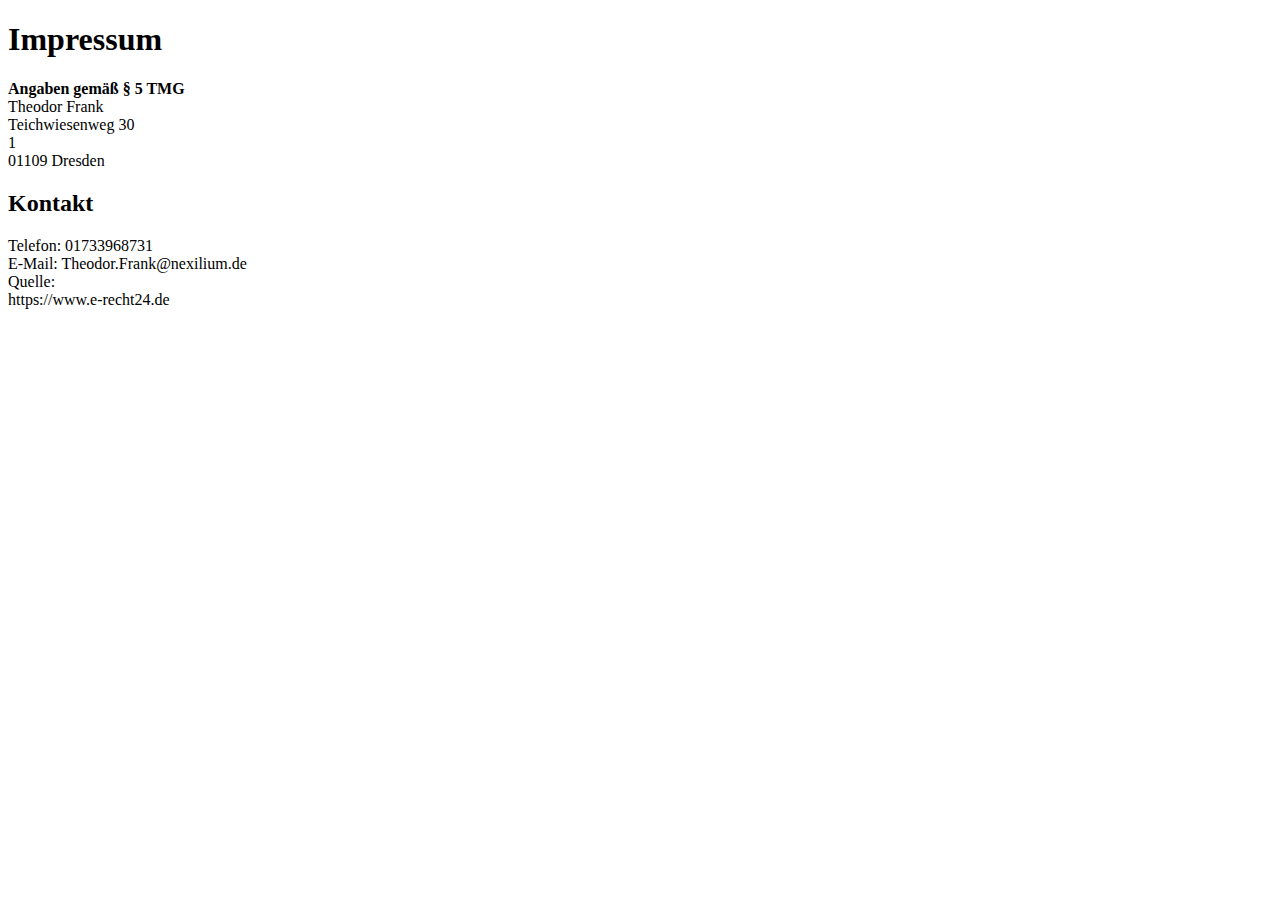
<file: sites/impressum.html>
<!DOCTYPE html>
<html lang="en">
<head>
    <meta charset="UTF-8">
    <title>Impressum</title>
</head>
<body>
    <h1>Impressum</h1>
<b>Angaben gemäß § 5 TMG</b><br>
Theodor Frank<br>
Teichwiesenweg 30<br>
1<br>
01109 Dresden
<h2>Kontakt</h2>
Telefon: 01733968731<br>
E-Mail: Theodor.Frank@nexilium.de<br>
Quelle:<br>
https://www.e-recht24.de<br>

</body>
</html>
</file>
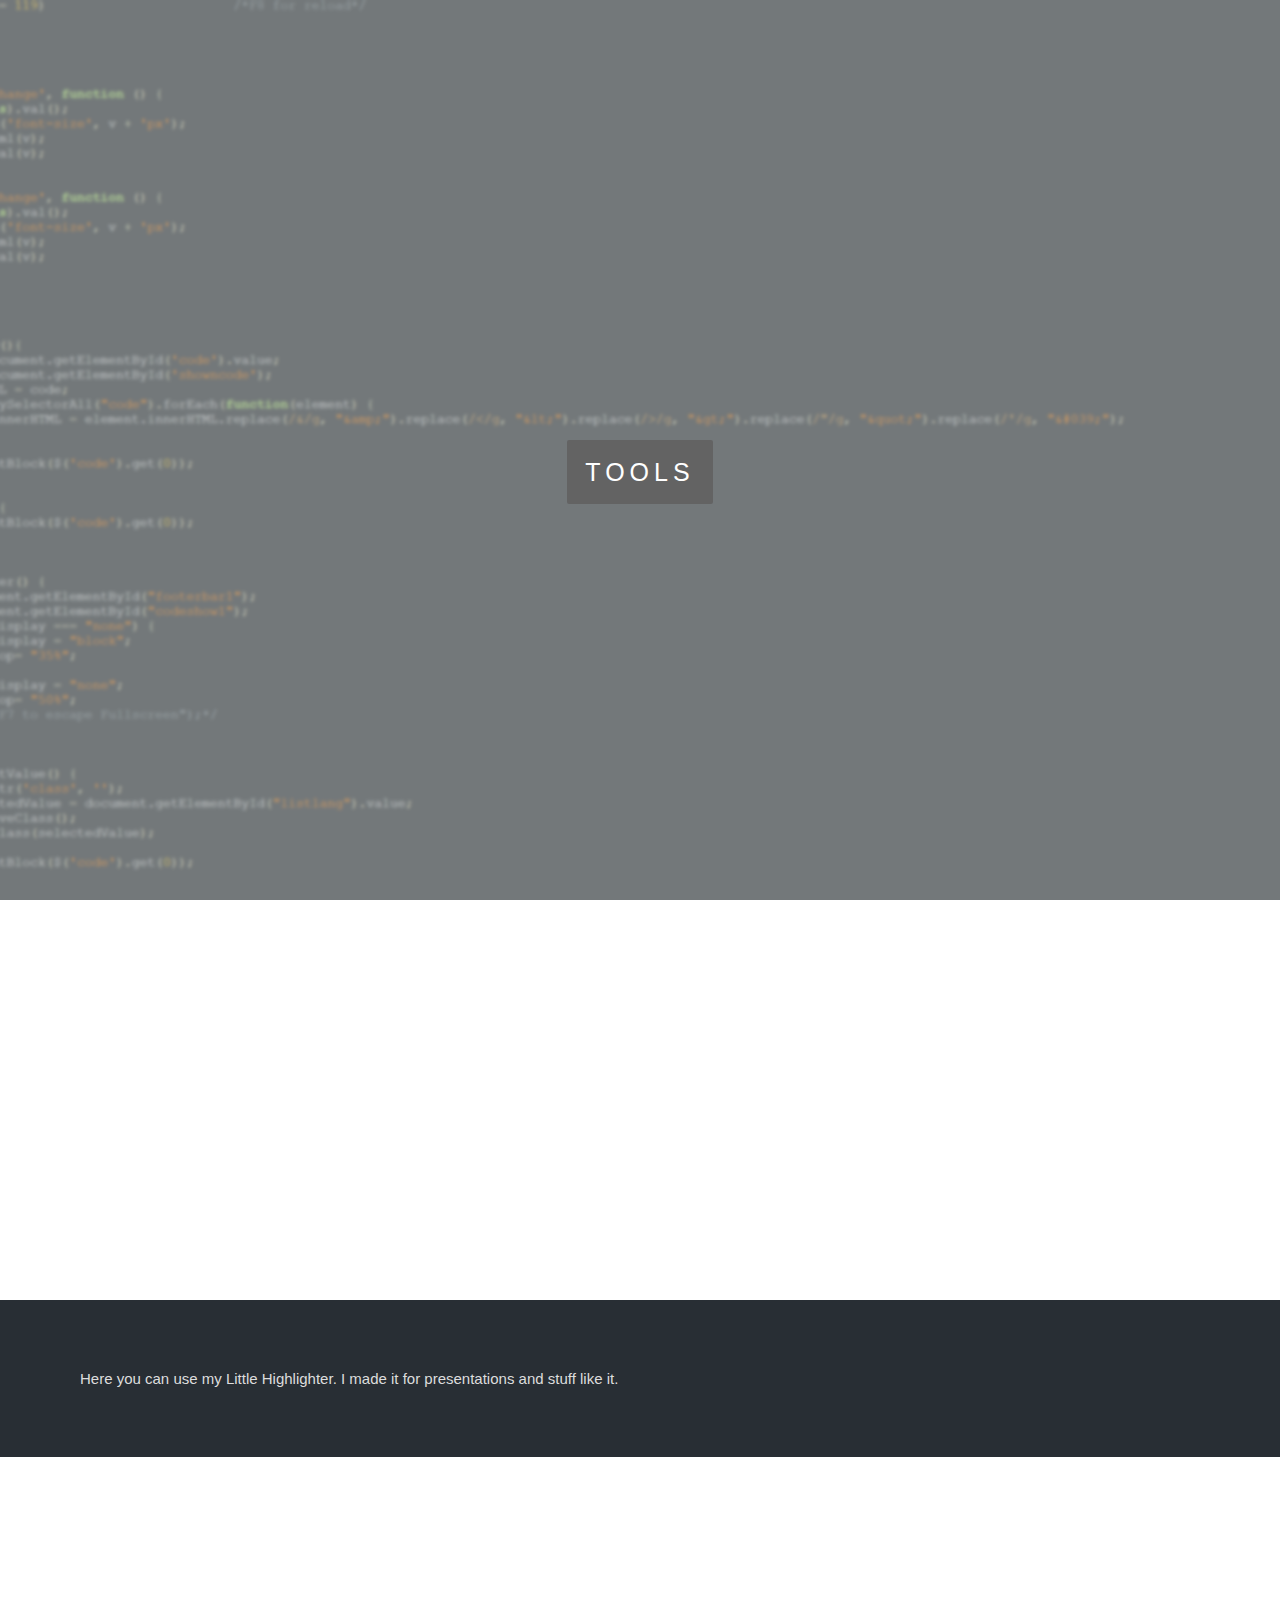
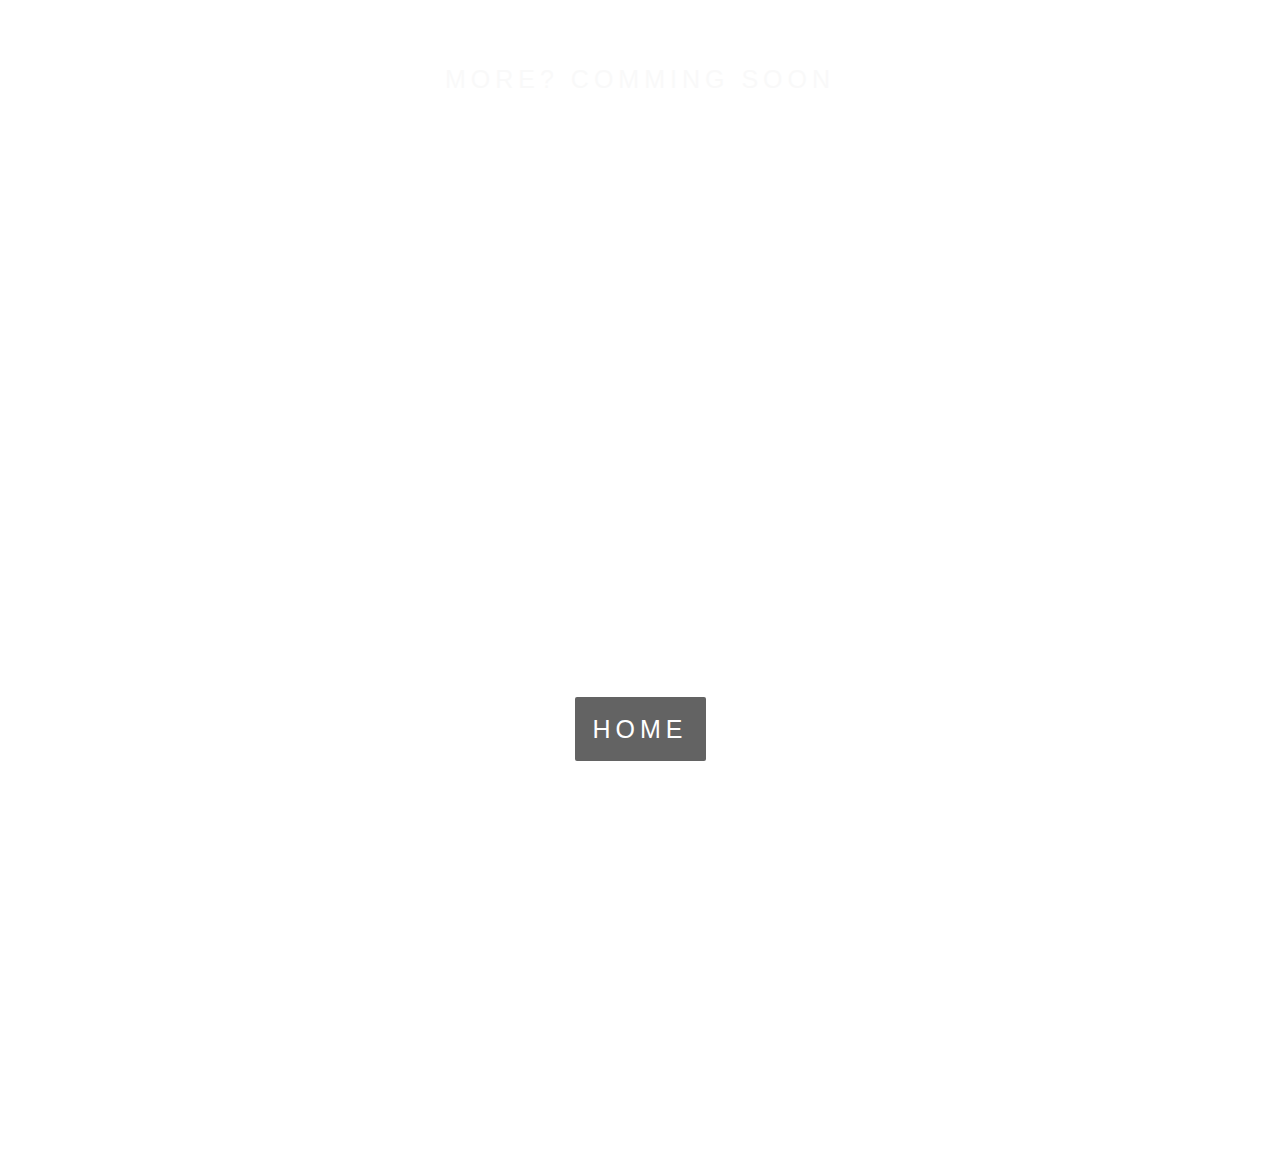
<file: sites/Tools.html>
<!DOCTYPE html>
<html lang="en">
<head>
    <meta charset="UTF-8">
    <title>Tools</title>
    <link rel="stylesheet" href="../css/Tools.css">
    <script src="https://ajax.googleapis.com/ajax/libs/jquery/1.11.0/jquery.min.js"></script>
</head>
<body>

<div class="bgimg-1">
    <div class="caption">
        <span class="border">TOOLS</span>
    </div>
</div>

<!--<div style="color: #777;background-color:white;text-align:center;padding:50px 80px;text-align: justify;">
    <h3 style="text-align:center;"></h3>

    <p></p>
</div>-->

<!--dgsdgdsgds-->
<div class="bgimg-2">
    <div class="caption">
        <span class="border" style="background-color:transparent;font-size:25px;color: #f7f7f7;"><a class="highlighter" href="highlighter.html">Highlighter</a></span>
    </div>
</div>

<div style="position:relative;">
    <div style="color:#ddd;background-color:#282E34;text-align:center;padding:50px 80px;text-align: justify;">
        <p>Here you can use my Little Highlighter. I made it for presentations and stuff like it. </p>
    </div>
</div>

<div class="bgimg-3">
    <div class="caption">
        <span class="border" style="background-color:transparent;font-size:25px;color: #f7f7f7;">MORE? COMMING SOON</span>
    </div>
</div>

<!--<div style="position:relative;">
    <div style="color:#ddd;background-color:#282E34;text-align:center;padding:50px 80px;text-align: justify;">
        <p></p>
    </div>
</div>-->

<div class="bgimg-1">
    <div class="caption">
        <span class="border"><a class="highlighter" href="../index.html">HOME</a></span>
    </div>
</div>


</body>

</html>
</file>
<file: sites/WortDesTagesInput.html>
<!DOCTYPE html>
<html lang="en">
<head>
    <meta charset="UTF-8">
    <title>Title</title>
    <script src="https://ajax.googleapis.com/ajax/libs/jquery/3.3.1/jquery.min.js"></script>
    <script src="../js/js.js"></script>
</head>
<body>
<textarea id="UserInput"></textarea>
<button onclick="test()">Submit</button>
</body>
<script>



</script>
</html>
</file>
<file: css/Tools.css>
body, html {
    height: 100%;
    margin: 0;
    font: 400 15px/1.8 "Lato", sans-serif;
    color: #777;
}

.btn_home{
    position: fixed;
    margin: 10px;
    text-align: center;
}

.btn_home h4.btn{

}

.bgimg-1, .bgimg-2, .bgimg-3 {
    position: relative;
    opacity: 0.65;
    background-attachment: fixed;
    background-position: center;
    background-repeat: no-repeat;
    background-size: cover;

}
.bgimg-1 {
    background-image: url("../img/blurry_code.png");
    min-height: 100%;
}

.bgimg-2 {
    background-image: url("../img/highlighter.png");
    min-height: 400px;
}

.bgimg-3 {
    background-image: url("../img/blurry_code1.png");
    min-height: 400px;
}

.caption {
    position: absolute;
    left: 0;
    top: 50%;
    width: 100%;
    text-align: center;
    color: #000;
}

.caption span.border {
    background-color: #111;
    color: #fff;
    padding: 18px;
    font-size: 25px;
    letter-spacing: 5px;
    border-radius: 2px;

}

h3 {
    letter-spacing: 5px;
    text-transform: uppercase;
    font: 20px "Lato", sans-serif;
    color: #111;
}

/* Turn off parallax scrolling for tablets and phones */
@media only screen and (max-device-width: 1024px) {
    .bgimg-1, .bgimg-2, .bgimg-3 {
        background-attachment: scroll;
    }
}

a.highlighter{
    color: #ffffff;
    text-decoration: none;
}

a.highlighter:hover{
    color: rgb(236, 236, 236);
    text-decoration: underline;
    font-weight: bolder;
}
</file>
